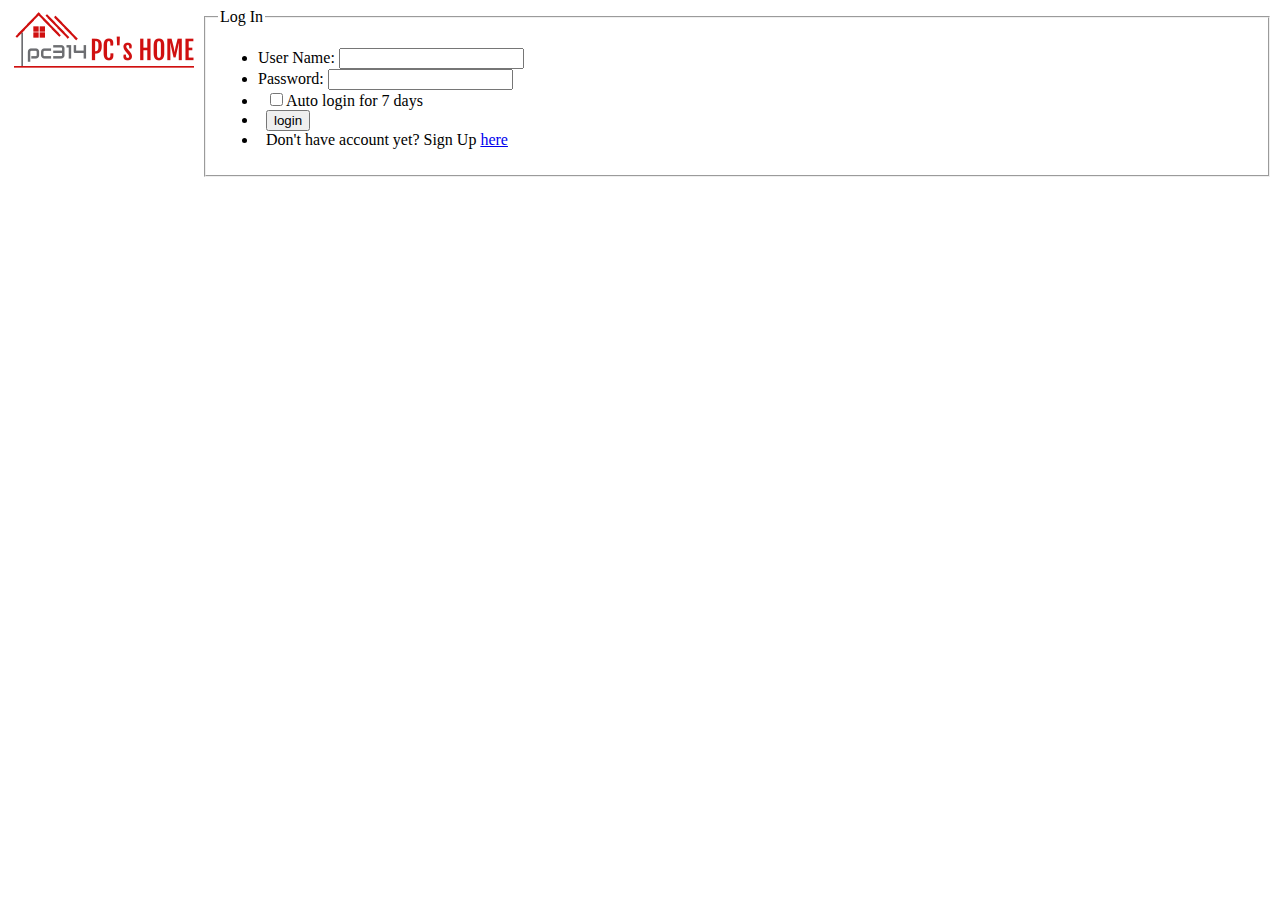
<file: login.html>
<!DOCTYPE html>
<html lang="en-EN">
<head>
    <meta charset="UTF-8">
    <title>PC314 - LOGIN</title>

</head>
<body>
<a href="index.php">
    <img src="resource/logo.png" alt="LOGO" style="float: left" width="196" height="70"/>
</a>

<form method="POST" action="login.php">
    <fieldset>
        <legend>Log In</legend>
        <ul>
            <li>
                <label>User Name:</label>
                <input type="email" name="username">
            </li>
            <li>
                <label>Password:</label>
                <input type="password" name="password">
            </li>
            <li>
                <label> </label>
                <input type="checkbox" name="remember" value="yes">Auto login for 7 days
            </li>
            <li>
                <label> </label>
                <input type="submit" name="login" value="login">
            </li>
            <li>
                <label> </label>
                Don't have account yet? Sign Up <a href="signup.html">here</a>
            </li>
        </ul>
    </fieldset>
</form>

</body>
</html>
</file>
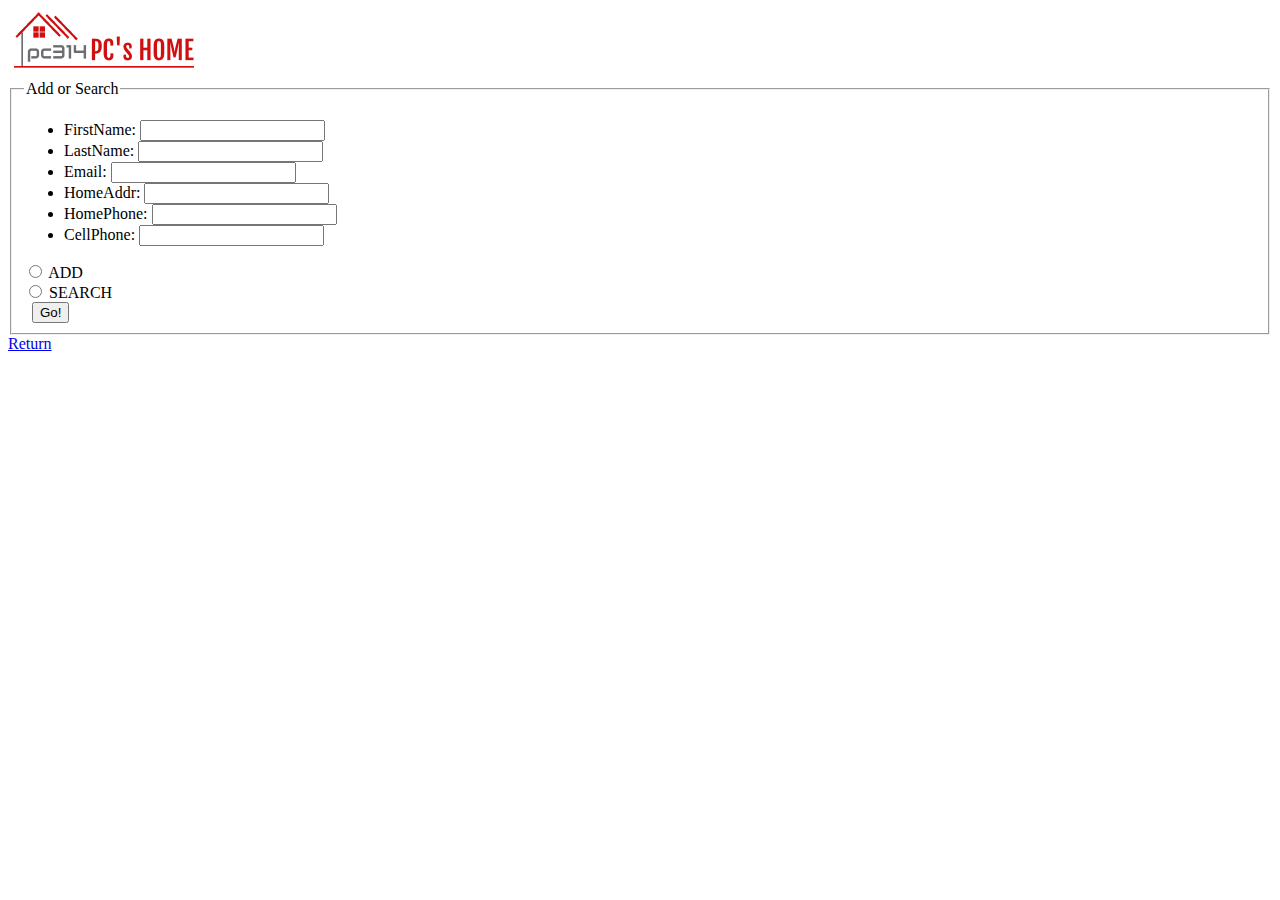
<file: operation.html>
<!DOCTYPE HTML>
<html lang="en">
<head>
    <meta charset="UTF-8">
    <title>PC314 - USERS</title>
</head>

<body>
<div>
    <a href="index.php">
        <img src="resource/logo.png" alt="LOGO" style="float: left" width="196" height="70"/>
    </a><br><br><br><br>
</div>

<form action="operation.php" method="post">
    <fieldset>
        <legend>Add or Search</legend>
        <ul>
            <li>
                <label>FirstName:</label>
                <input type="text" name="firstname">
            </li>
            <li>
                <label>LastName:</label>
                <input type="text" name="lastname">
            </li>
            <li>
                <label>Email:</label>
                <input type="email" name="email">
            </li>
            <li>
                <label>HomeAddr:</label>
                <input type="text" name="addr">
            </li>
            <li>
                <label>HomePhone:</label>
                <input type="tel" name="hphone">
            </li>
            <li>
                <label>CellPhone:</label>
                <input type="tel" name="cphone">
            </li>
        </ul>

        <input type="radio" id="add" name="op" value="add">
        <label for="add">ADD</label><br>
        <input type="radio" id="search" name="op" value="search">
        <label for="search">SEARCH</label><br>

        <label> </label>
        <input type="submit" name="submit" value="Go!">

    </fieldset>
</form>

<a href='users.php'>Return</a><br>

</body>

</html>
</file>
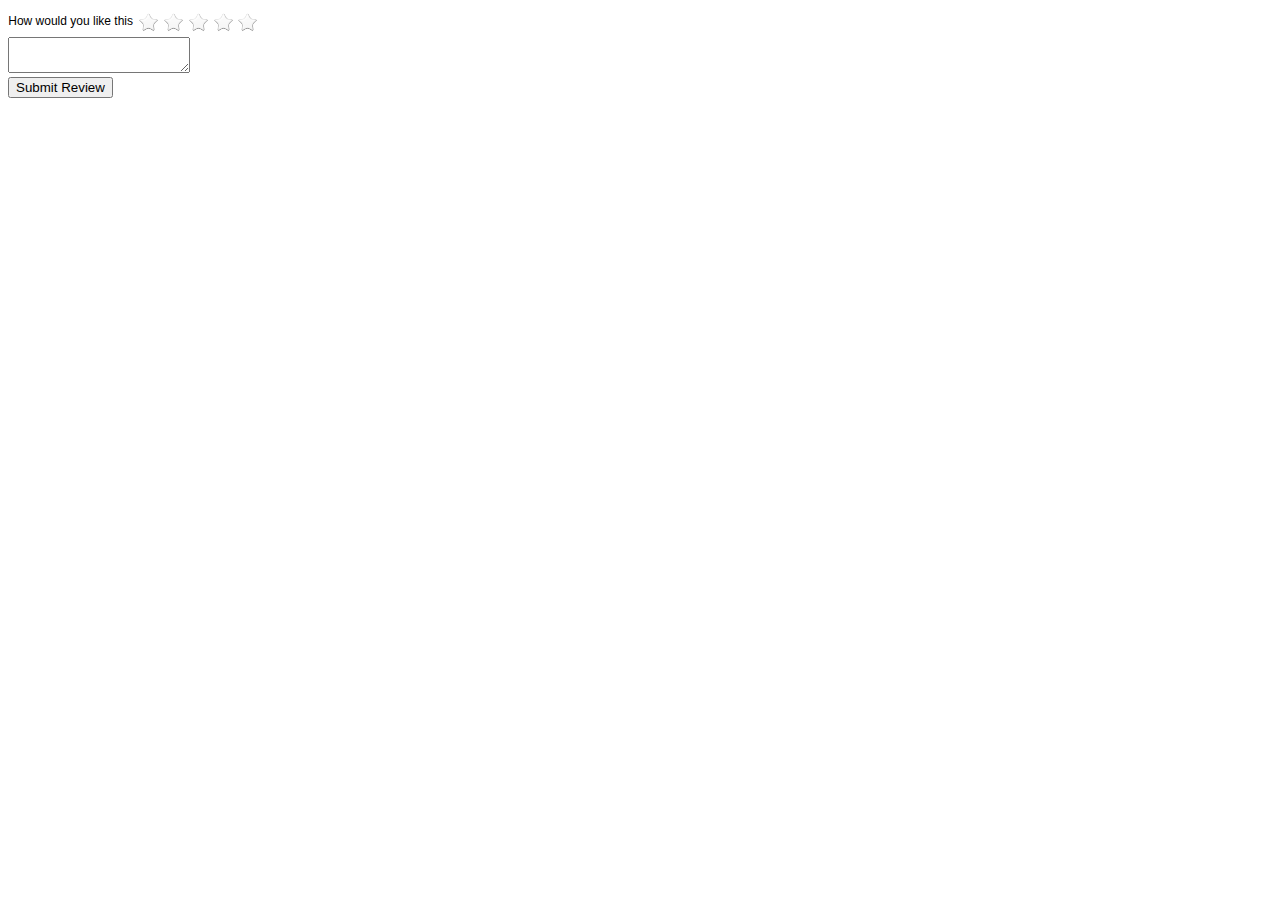
<file: review.html>
<!DOCTYPE html>
<html lang="en">
<head>
    <meta http-equiv="Content-Type" content="text/html; charset=utf-8">
    <title>Review</title>
    <link rel="stylesheet" type="text/css" href="style/review.css">
</head>
<body>

<div class="background" id="background">
    <div class="mainContent" id="mainContent">
        <div class="gen3">
            <div class="shop-rating">
                <span class="title">How would you like this product？</span>
                <ul class="rating-level" id="stars2">
                    <li><a href="javascript:void(0);" class="one-star"
                           value="1">1</a></li>
                    <li><a href="javascript:void(0);" class="two-stars"
                           value="2">2</a></li>
                    <li><a href="javascript:void(0);" class="three-stars"
                           value="3">3</a></li>
                    <li><a href="javascript:void(0);" class="four-stars"
                           value="4">4</a></li>
                    <li><a href="javascript:void(0);" class="five-stars"
                           value="5">5</a></li>
                </ul>
                <span id="stars2-tips" class="result"></span> <input type="hidden"
                                                                     id="stars2-input" name="b" value="" size="2">
            </div>
            <!-- js file -->
            <script language="javascript" type="text/javascript" src="javascript/review.js"></script>
        </div>
        <div>
            <form action="review.php" method="post">
                <textarea name="content"></textarea>
                <div><input type="submit" value="Submit Review"/></div>
            </form>
        </div>
    </div>

</div>
</body>
</html>
</file>
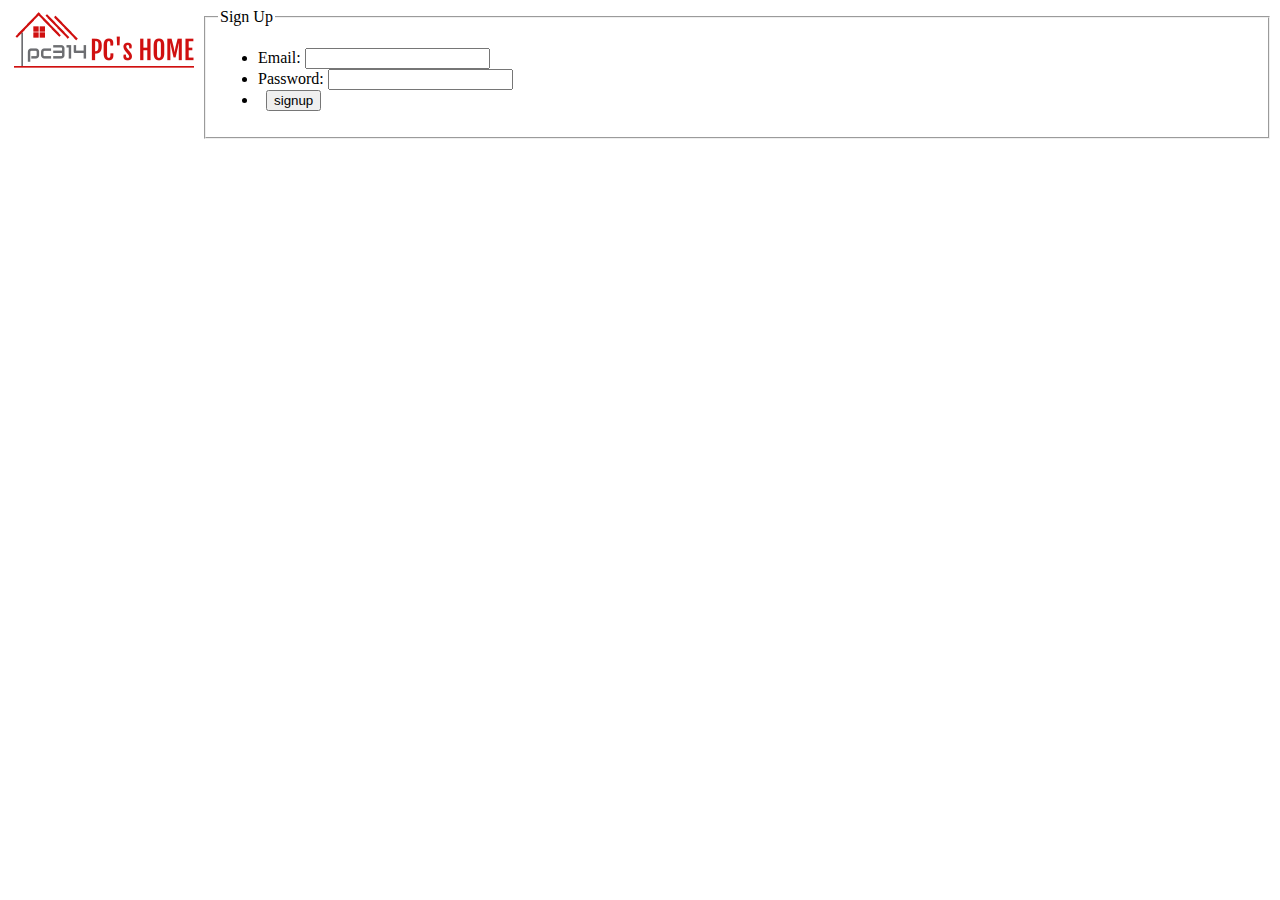
<file: signup.html>
<!DOCTYPE html>
<html lang="en">
<head>
    <meta charset="UTF-8">
    <title>PC314 - SIGNUP</title>
</head>
<body>
<a href="index.php">
    <img src="resource/logo.png" alt="LOGO" style="float: left" width="196" height="70"/>
</a>

<form method="POST" action="signup.php">
    <fieldset>
        <legend>Sign Up</legend>
        <ul>
            <li>
                <label>Email:</label>
                <input type="email" name="username">
            </li>
            <li>
                <label>Password:</label>
                <input type="password" name="password">
            </li>
            <li>
                <label> </label>
                <input type="submit" name="signup" value="signup">
            </li>
        </ul>
    </fieldset>
</form>
</body>
</html>
</file>
<file: style/review.css>
ul,li {
    margin: 0;
    padding: 0;
    border: 0;
}
.shop-rating {
    height: 25px;
    overflow: hidden;
    zoom: 1;
    padding: 2px 0;
    position: relative;
    z-index: 999;
    font: 12px Arial;
    color: #000;
    line-height: 1.2em;
}
.shop-rating span {
    height: 23px;
    display: block;
    line-height: 23px;
    float: left;
}

.shop-rating span.title {
    width: 125px;
    text-align: right;
    margin-right: 5px;
}

.shop-rating ul {
    float: left;
}

.shop-rating .result {
    margin-left: 20px;
    padding-top: 2px;
}

.shop-rating .result span {
    color: #ff6d02;
}

.rating-level,.rating-level a {
    background: url("../resource/stars.png") no-repeat scroll 1000px 1000px;
}

.rating-level {
    background-position: 0px 0px;
    width: 120px;
    height: 23px;
    position: relative;
    z-index: 1000;
}

.shop-rating .result em {
    color: #f60;
    font-family: arial;
    font-weight: bold;
}

.rating-level li {
    display: inline;
}

.rating-level a {
    line-height: 23px;
    height: 23px;
    position: absolute;
    top: 0px;
    left: 0px;
    text-indent: -999em;
    *zoom: 1;
    outline: none;
}

.rating-level a.one-star {
    width: 20%;
    z-index: 6;
}

.rating-level a.two-stars {
    width: 40%;
    z-index: 5;
}

.rating-level a.three-stars {
    width: 60%;
    z-index: 4;
}

.rating-level a.four-stars {
    width: 80%;
    z-index: 3;
}

.rating-level a.five-stars {
    width: 100%;
    z-index: 2;
}

.rating-level .current-rating,.rating-level a:hover {
    background-position: 0 -28px
}

.rating-level a.one-star:hover,.rating-level a.two-stars:hover,.rating-level a.one-star.current-rating,.rating-level a.two-stars.current-rating
{
    background-position: 0 -116px;
}

.rating-level .three-stars .current-rating,.rating-level .four-stars .current-rating,.rating-level .five-stars .current-rating
{
    background-position: 0 -28px;
}
</file>
